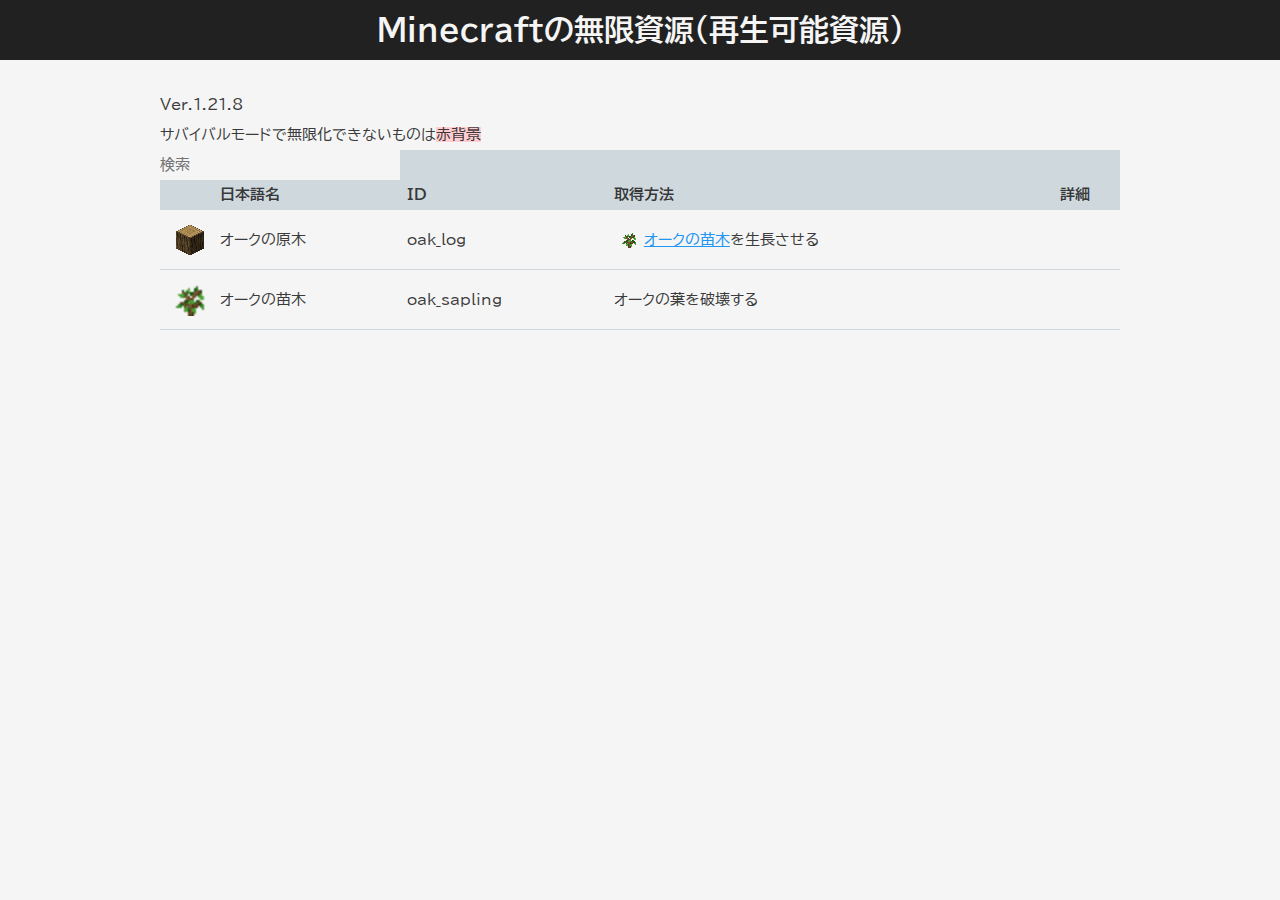
<file: index.html>
<!DOCTYPE html>
<html lang="ja">
  <head>
    <meta charset="UTF-8" />
    <meta name="viewport" content="width=device-width, initial-scale=1.0" />
    <meta name="robots" content="index, follow" />
    <link rel="icon" href="textures/block/grass_block_side.png" />
    <meta property="og:image" content="icon.png" />
    <title>Minecraftの無限資源(再生可能資源)</title>
    <meta property="og:title" content="Minecraftの無限資源" />
    <meta name="keywords" content="Minecraft, 一覧表, 無限資源, 再生可能資源" />
    <meta
      property="description"
      content="Minecraftで何を無限化できるのか。直感的に理解できる一覧表のサイトです。"
    />
    <meta
      property="og:description"
      content="Minecraftで何を無限化できるのか。直感的に理解できる一覧表のサイトです。"
    />
    <link rel="stylesheet" href="style.css" />
  </head>
  <body>
    <header>
      <h1>Minecraftの無限資源(再生可能資源)</h1>
    </header>
    <main>
      <p>Ver.1.21.8</p>
      <p>
        サバイバルモードで無限化できないものは<span class="finite">赤背景</span>
      </p>
      <div class="search">
        <input type="text" id="searchInput" placeholder="検索" />
      </div>
      <table>
        <thead>
          <tr>
            <th scope="col" width="60px"></th>
            <th scope="col">日本語名</th>
            <th scope="col">ID</th>
            <th scope="col">取得方法</th>
            <th scope="col" width="60px">詳細</th>
          </tr>
        </thead>
        <tbody id="tableBody"></tbody>
      </table>
    </main>
    <script type="text/javascript" src="search.js"></script>
    <script type="text/javascript" src="csvToTable.js"></script>
  </body>
</html>
</file>
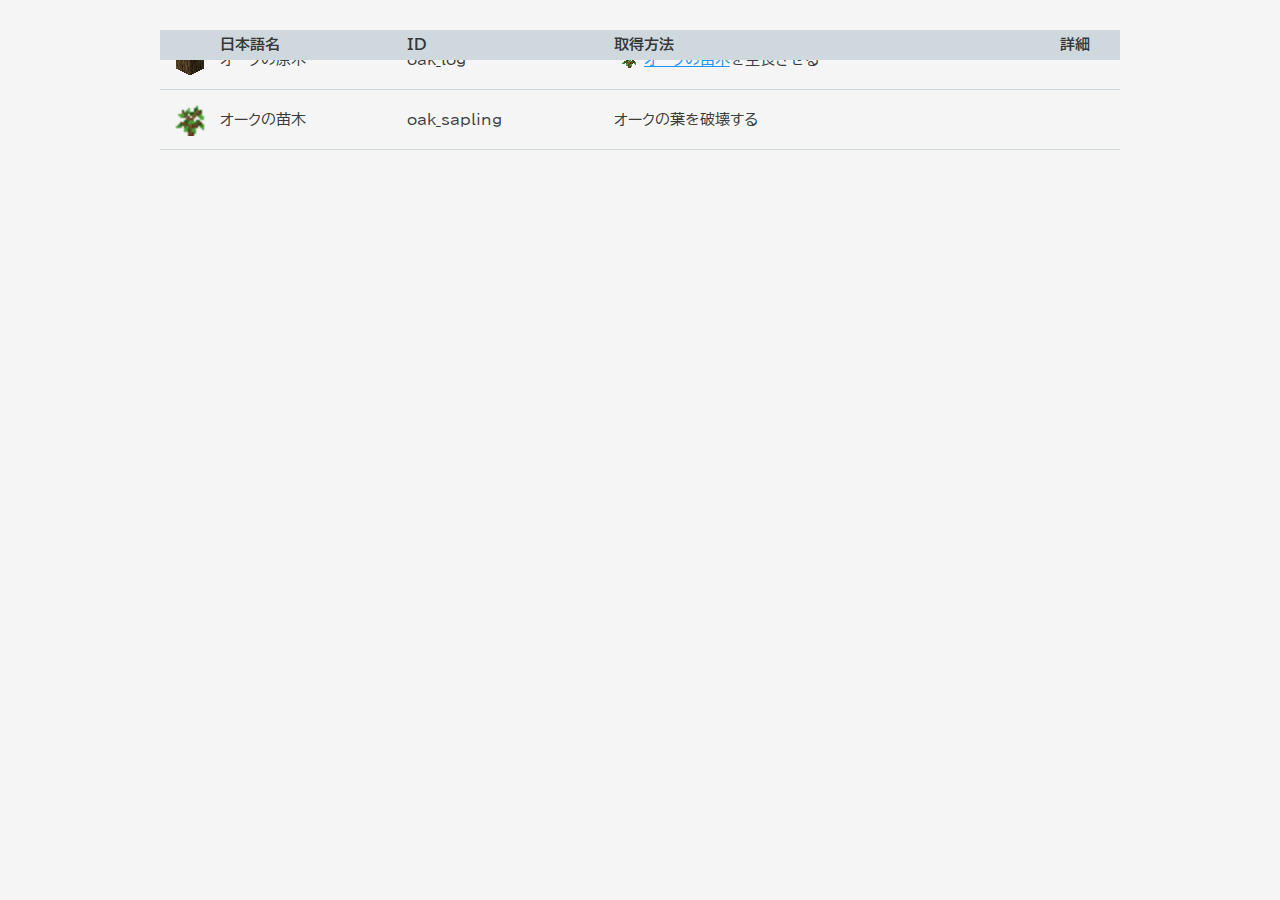
<file: test.html>
<!DOCTYPE html>
<html lang="ja">
  <head>
    <meta charset="UTF-8" />
    <meta name="viewport" content="width=device-width, initial-scale=1.0" />
    <title>Minecraftの無限資源(再生可能資源)</title>
    <link rel="stylesheet" href="style.css" />
  </head>
  <body>
    <main>
      <table>
        <thead>
          <tr>
            <th scope="col" width="60px"></th>
            <th scope="col">日本語名</th>
            <th scope="col">ID</th>
            <th scope="col">取得方法</th>
            <th scope="col" width="60px">詳細</th>
          </tr>
        </thead>
        <tbody id="tableBody"></tbody>
      </table>
    </main>
    <script type="text/javascript" src="csvToTable.js"></script>
  </body>
</html>
</file>
<file: style.css>
@import url("https://fonts.googleapis.com/css2?family=BIZ+UDPGothic&display=swap");
@import url("https://fonts.googleapis.com/css2?family=Material+Symbols+Outlined:opsz,wght,FILL,GRAD@20..48,100..700,0..1,-50..200");
:root {
  --light: #f5f5f5;
  --light-text: #212121df;
  --dark: #212121;
  --light-hover: #cfd8dc;
}

* {
  box-sizing: border-box;
  margin: 0;
  padding: 0;
  font-size: 15px;
  line-height: 30px;
  font-family: "BIZ UDPGothic", sans-serif;
  color: var(--light-text);
  transition: all 0.25s;
  & body {
    background: #f5f5f5;
    & header {
      width: 100%;
      background: #212121;
      & h1 {
        line-height: 60px;
        font-size: 30px;
        margin-bottom: 30px;
        text-align: center;
        color: #f5f5f5;
      }
    }
    & main {
      max-width: 960px;
      margin: 0 auto;
      & .search {
        position: sticky;
        top: 0;
        z-index: 1;
        background-color: var(--light-hover);
        & input {
          width: 240px;
          border: none;
          background-color: var(--light);
        }
      }
      & table {
        width: 100%;
        border-collapse: collapse;
        & thead {
          position: sticky;
          top: 30px;
          z-index: 1;
          & tr {
            background-color: var(--light-hover);
            & th {
              text-align: left;
            }
          }
        }

        & tbody {
          & tr {
            border-bottom: 1px solid var(--light-hover);
            & td {
              line-height: 0;
              & img {
                width: 32px;
                height: 32px;
                margin: 14px;
                margin-bottom: 13px;
              }
              & a {
                color: #2196f3;
                margin-left: 30px;
                position: relative;
                & img {
                  width: 16px;
                  height: 16px;
                  margin: 0;
                  position: absolute;
                  top: 0;
                  left: -23px;
                }
              }
            }
          }
        }
      }
    }
  }
}

.finite {
  background: #ffcdd2;
}

.hidden {
  display: none;
}
</file>
